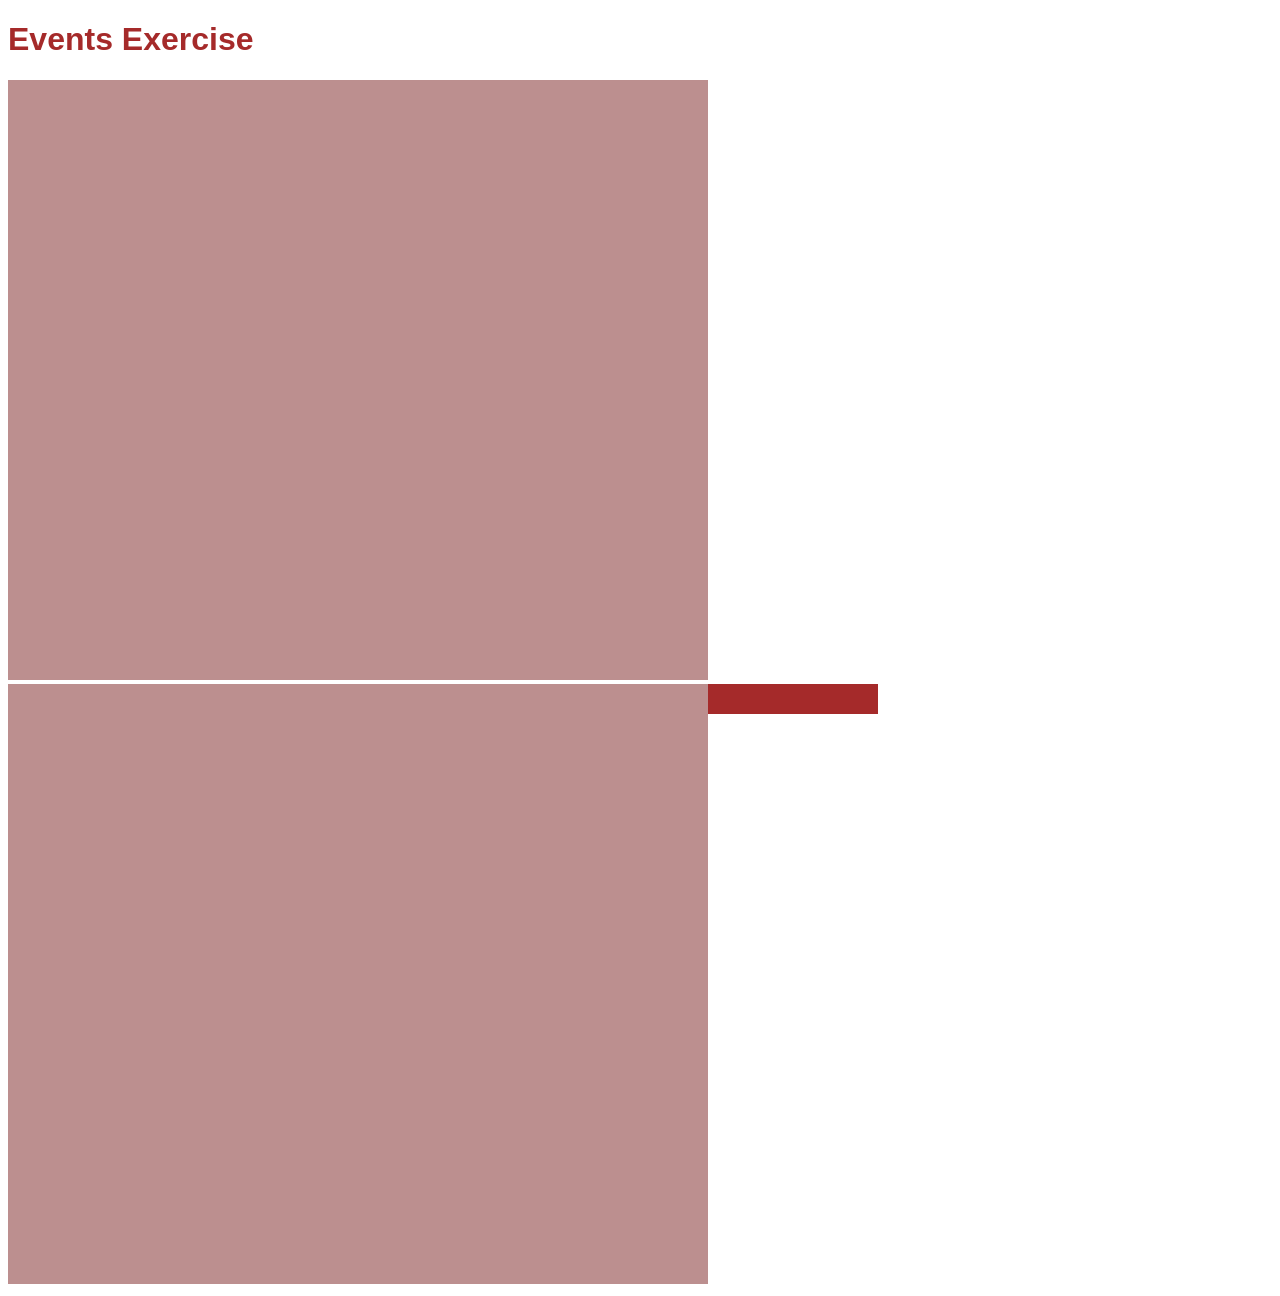
<file: 02.1_EventInspector/Index.html>
<!DOCTYPE html>
<html lang="en">
<head>
    <meta charset="UTF-8">
    <meta http-equiv="X-UA-Compatible" content="IE=edge">
    <meta name="viewport" content="width=device-width, initial-scale=1.0">
    <link rel="stylesheet" href="IndexStyles.css">
    <script src="IndexScript.js"></script>
    <title>Event-Inspector</title>
</head>
<body>
    <h1>Events Exercise</h1>
    <div class="div0"></div>
    <div class="div1"></div>
    <span class="span"></span>
</body>
</html>
</file>
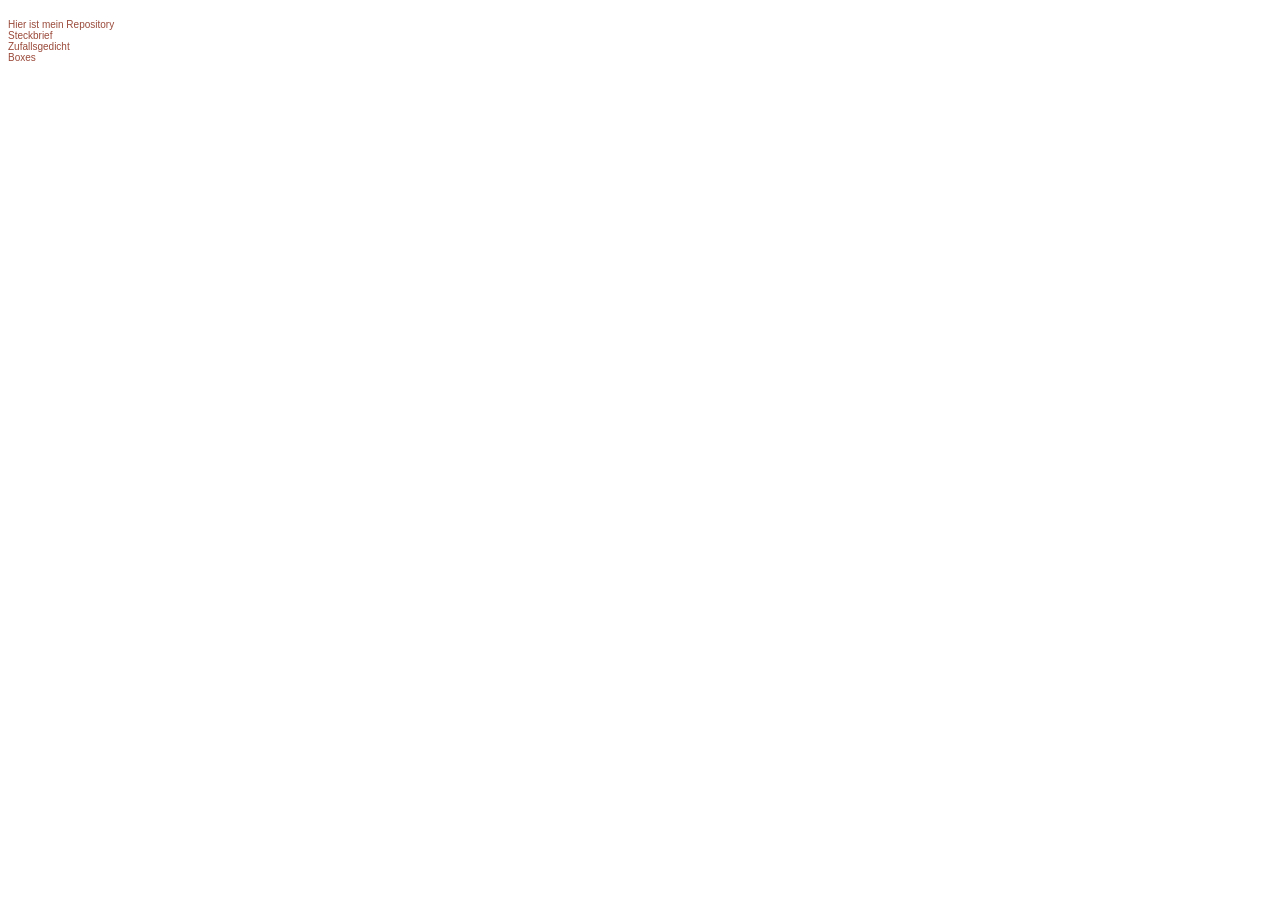
<file: 00_Steckbrief/steckbrief.htm>
<!DOCTYPE html>
<html>
<head>
<meta charset="utf-8" />
<title>Steckbrief</title>
<style>
body {
	font-family: 'Calibri', 'Gill Sans', 'Gill Sans MT', 'Trebuchet MS', sans-serif;
	font-size: 10px;
/*	background: #e39f88;*/
}
a {
	text-decoration: none;
	color: #9a4a3a;
}
</style>
</head>
<body>
	<br>
	<a href="https://github.com/Ronja-Burger/EIA2/tree/main" target="_blank">Hier ist mein Repository</a>
	<br>
	<a href="../00_Steckbrief/steckbrief.htm" target="_blank">Steckbrief</a>
	<br>
	<a href="../01.1_Zufallsgedicht/RandomPoem.html" target="_blank">Zufallsgedicht</a>
	<br>
	<a href="../01.2_Boxes/Boxes.html" target="_blank">Boxes</a>
</body>
</html>
</file>
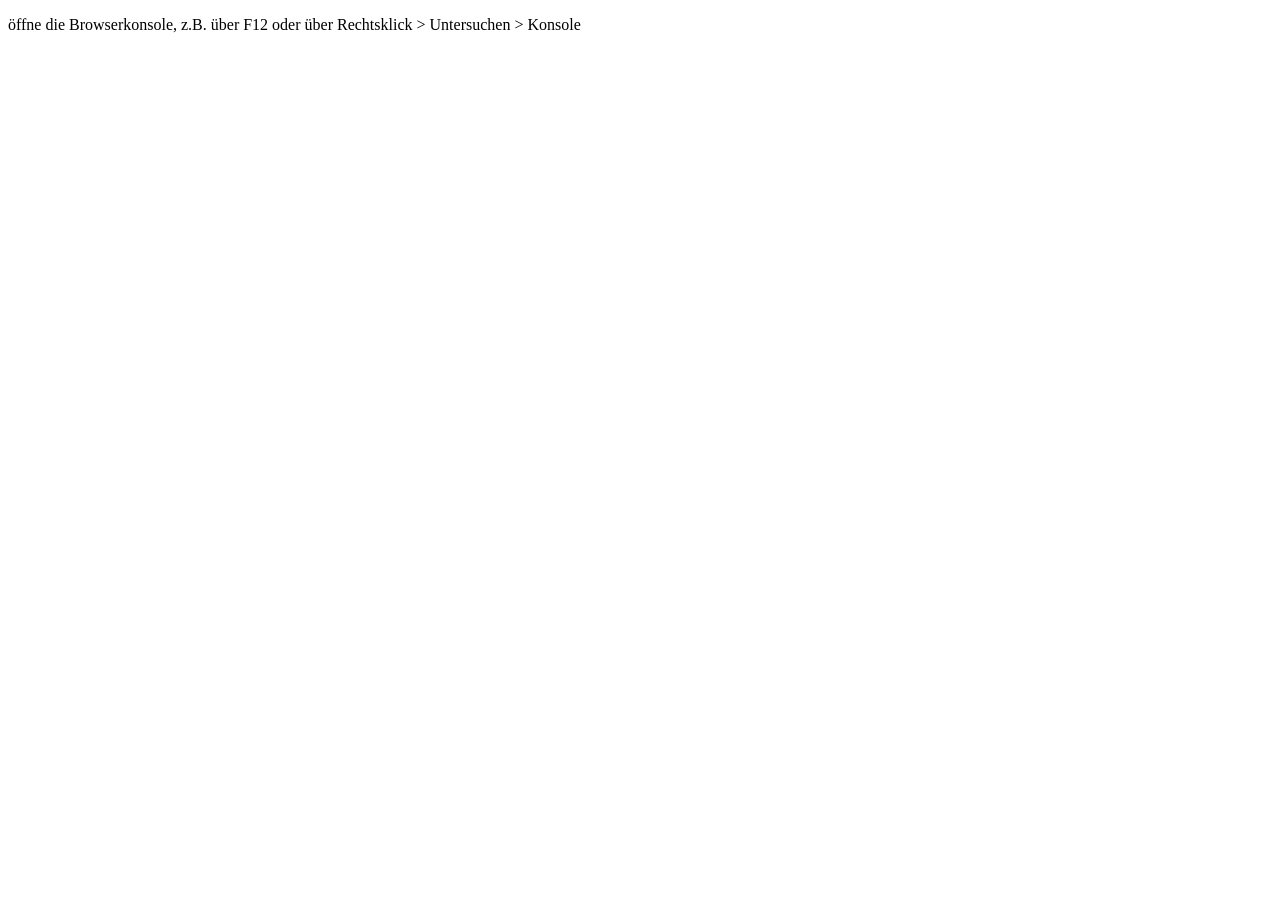
<file: 01.1_Zufallsgedicht/RandomPoem.html>
<!DOCTYPE html>
<html lang="en">
<head>
    <meta charset="UTF-8">
    <meta http-equiv="X-UA-Compatible" content="IE=edge">
    <meta name="viewport" content="width=device-width, initial-scale=1.0">
    <script src="RandomPoemScript.js"></script>
    <title>Zufallsgedicht</title>
</head>
<body>
    <p>öffne die Browserkonsole, z.B. über F12 oder über Rechtsklick > Untersuchen > Konsole</p>
    
</body>
</html>
</file>
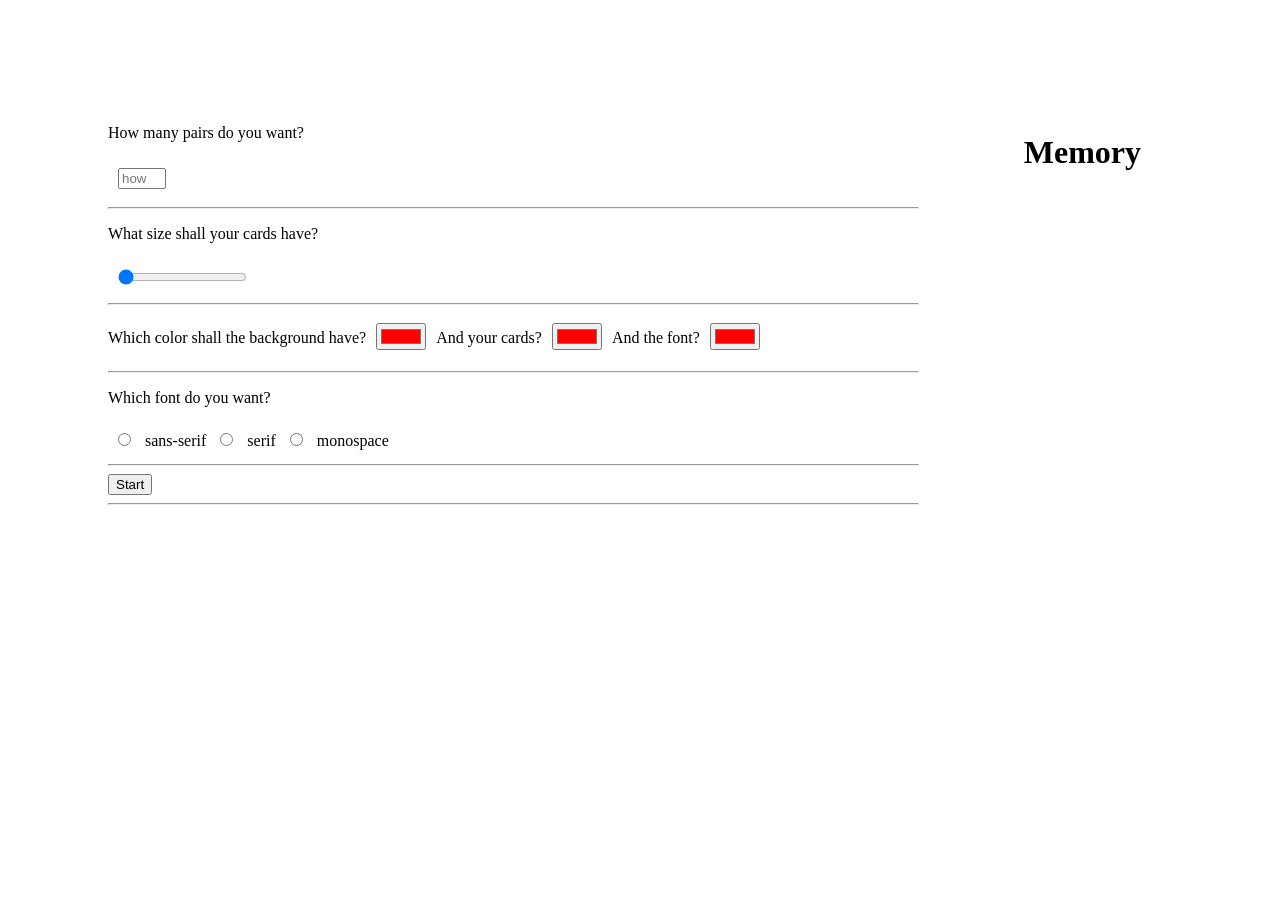
<file: 02.2_Memory/Memory.html>
<!DOCTYPE html>
<html lang="en">

<head>
    <meta charset="UTF-8">
    <meta http-equiv="X-UA-Compatible" content="IE=edge">
    <meta name="viewport" content="width=device-width, initial-scale=1.0">
    <title>Memory</title>
    <link rel="stylesheet" href="memorystyles.css">
    <script src="memoryscript.js"></script>
</head>

<body>
    <div id="carddeck">
        <form id="form">
            <p>How many pairs do you want?</p>
            <input id="input" type="number" name="cardpairs" list="options" placeholder="how many pairs?" min="3" max="25"/>
            <hr />
            <p>What size shall your cards have?</p>
            <input type="range" name="cardsize" min="50" max="100" step="1" value="50" />
            <hr />
            <div id="colorpicker">
                <p>Which color shall the background have?</p>
                <input type="color" name="backgroundcolor" placeholder="red" id="color" value="#ff0000">
                <p>And your cards?</p>
                <input type="color" name="cardcolor" placeholder="red" id="color" value="#ff0000">
                <p>And the font?</p>
                <input type="color" name="fontcolor" placeholder="red" id="color" value="#ff0000">
            </div>
            <hr />
            <p>Which font do you want?</p>
            <input type="radio" name="font" value="sans-serif" id="radio1" />
            <label for="radio1">sans-serif</label>
            <input type="radio" name="font" value="serif" id="radio2" />
            <label for="radio2">serif</label>
            <input type="radio" name="font" value="monospace" id="radio3" />
            <label for="radio3">monospace</label>
            <hr />
            <button type="button" id="Startbutton">Start</button>
            <hr />
        </form>
        <div id="Karten"></div>
    </div>
    <div id="infos">
        <h1>Memory</h1>
    </div>
</body>

</html>
</file>
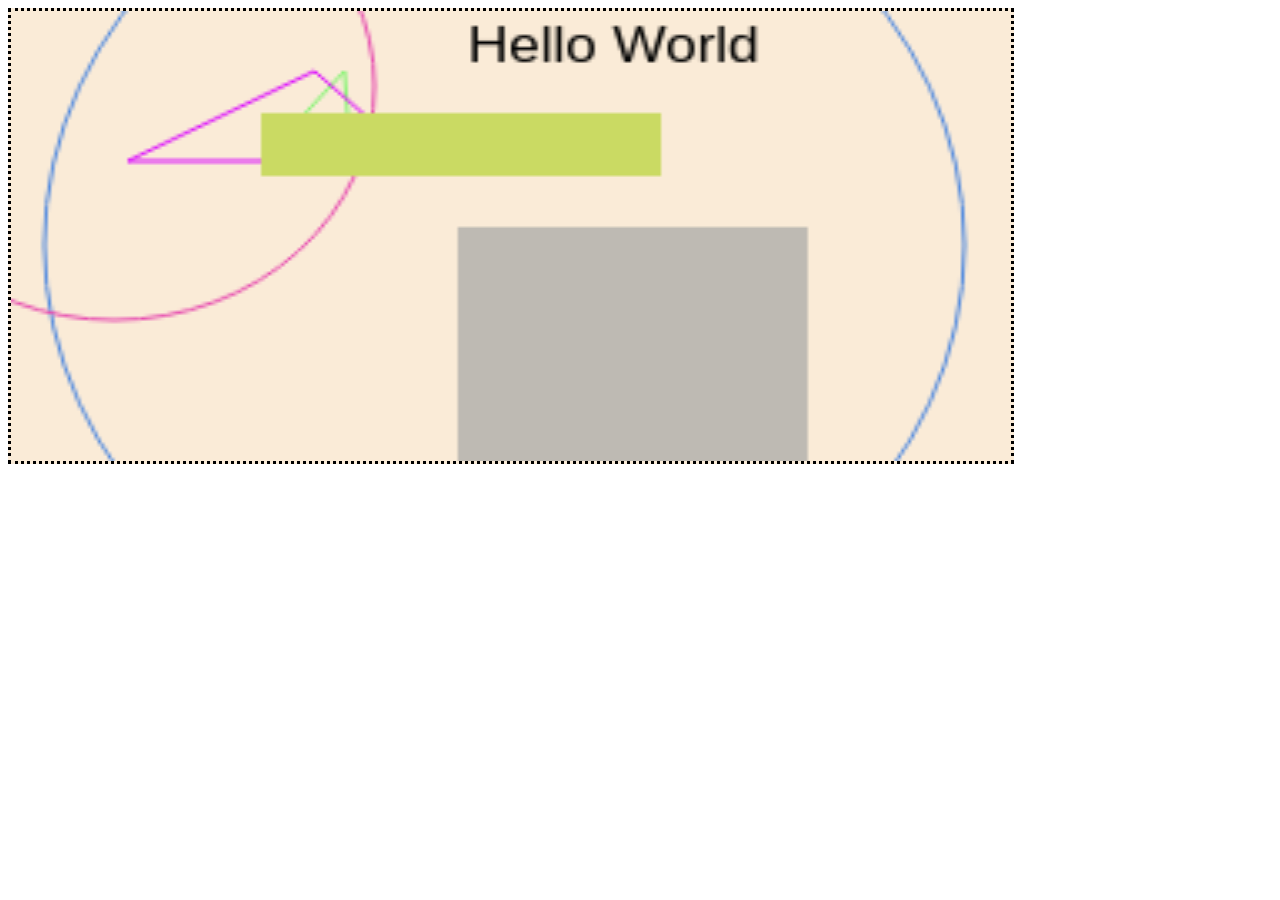
<file: L08.1_GenerativeKunst/Canvas.html>
<!DOCTYPE html>
<html lang="en">
<head>
    <meta charset="UTF-8">
    <meta http-equiv="X-UA-Compatible" content="IE=edge">
    <meta name="viewport" content="width=device-width, initial-scale=1.0">
    <title>Canvas</title>
    <script src="Canvas.js"></script>
    <link rel="stylesheet" href="Canvas.css">
</head>
<body>
    <canvas></canvas>
</body>
</html>
</file>
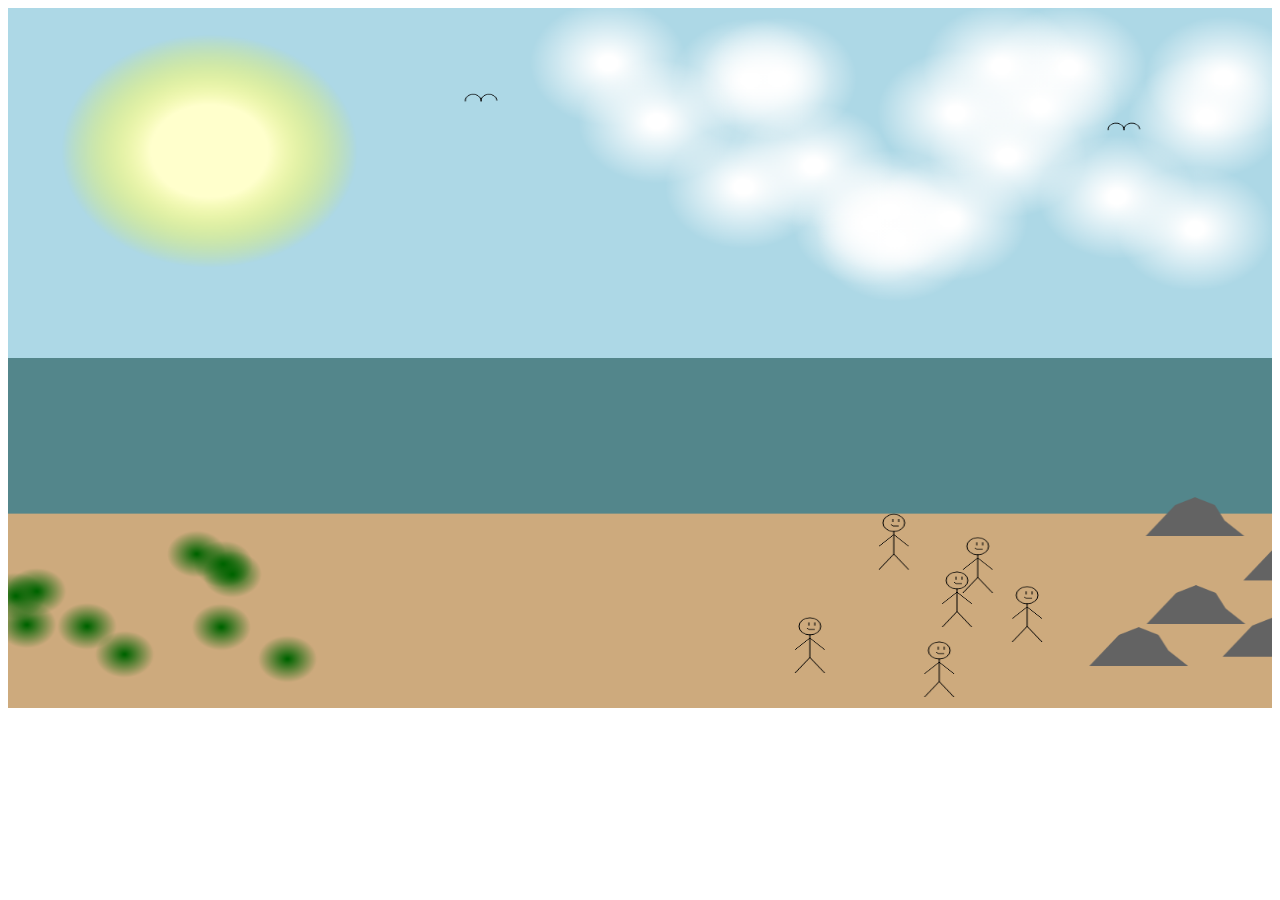
<file: L08.2_Bay/bay.html>
<!DOCTYPE html>
<html lang="en">
<head>
    <meta charset="UTF-8">
    <meta http-equiv="X-UA-Compatible" content="IE=edge">
    <meta name="viewport" content="width=device-width, initial-scale=1.0">
    <title>Canvas</title>
    <script src="bay.js"></script>
    <link rel="stylesheet" href="bay.css">
</head>
<body>
    <canvas></canvas>
</body>
</html>
</file>
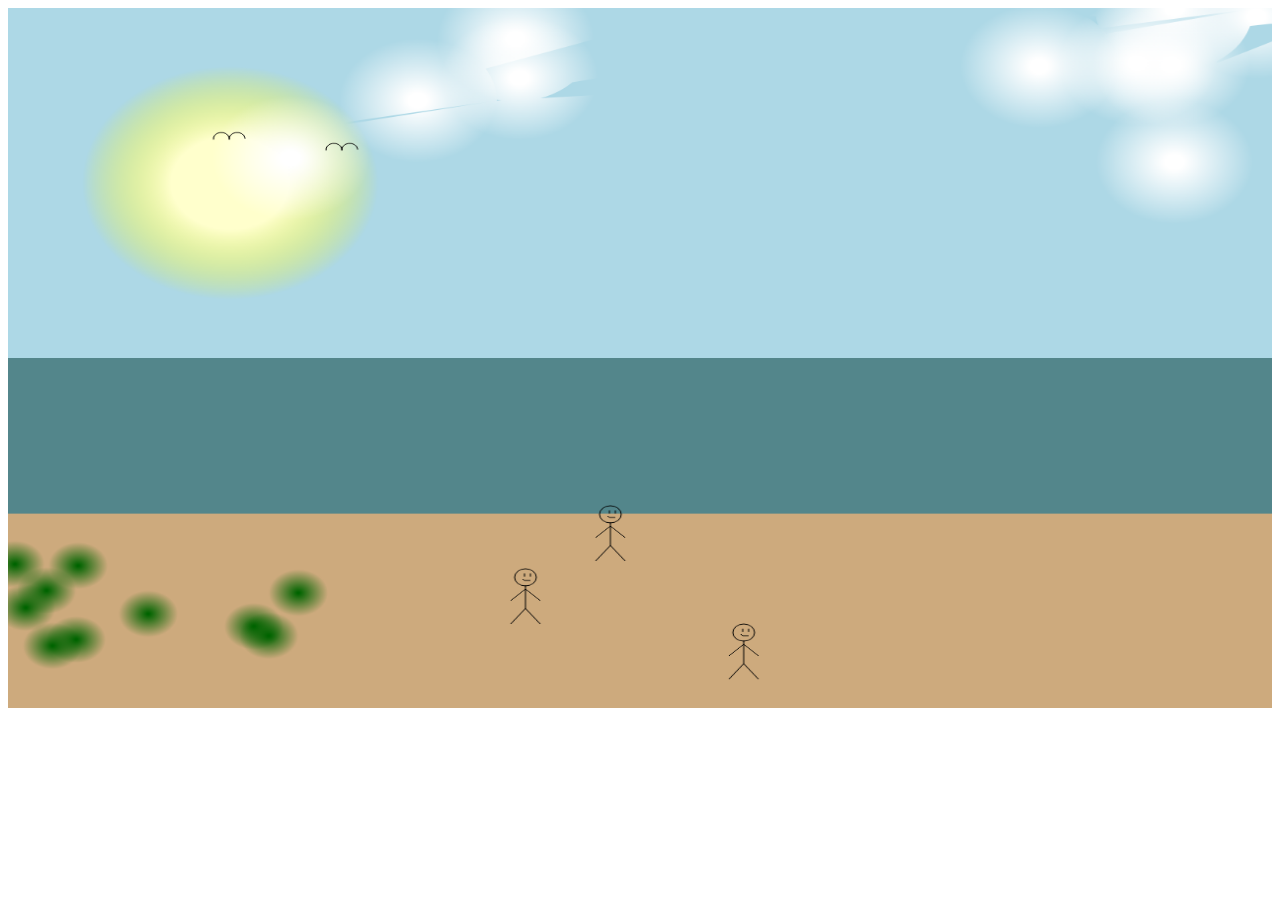
<file: L10.2_Bay/bay.html>
<!DOCTYPE html>
<html lang="en">
<head>
    <meta charset="UTF-8">
    <meta http-equiv="X-UA-Compatible" content="IE=edge">
    <meta name="viewport" content="width=device-width, initial-scale=1.0">
    <title>Canvas</title>
    <script src="Motives.js"></script>
    <script src="Numbers.js"></script>
    <script src="Movables.js"></script>
    <script src="rock.js"></script>
    <script src="sun.js"></script>
    <script src="cloud.js"></script>
    <script src="bush.js"></script>
    <script src="person.js"></script>
    <script src="seagull.js"></script>
    <script src="bay_main.js"></script>
    <link rel="stylesheet" href="bay.css">
</head>
<body>
    <canvas></canvas>
</body>
</html>
</file>
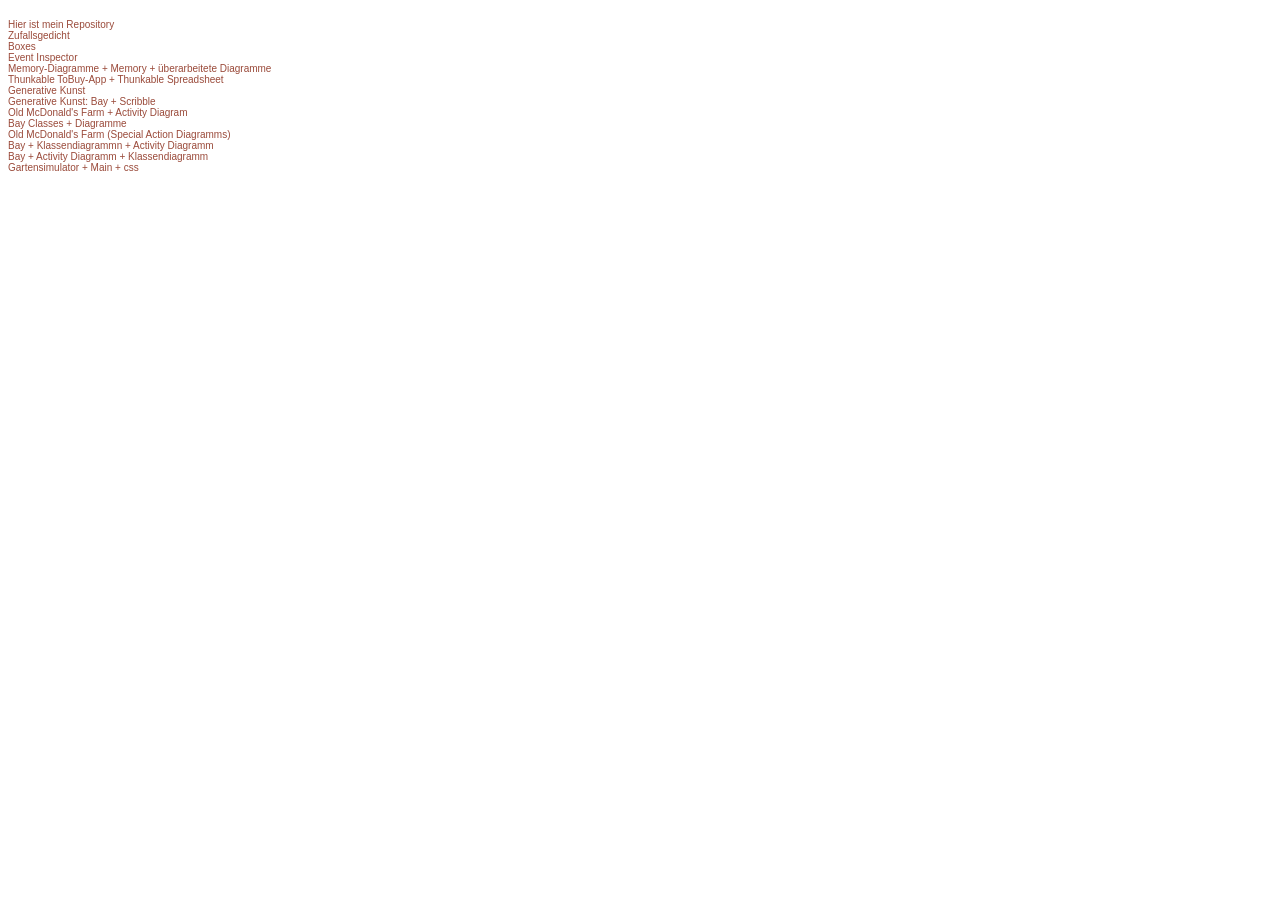
<file: Steckbrief/steckbrief.htm>
<!DOCTYPE html>
<html>
<head>
<meta charset="utf-8" />
<title>Steckbrief</title>
<style>
body {
	font-family: 'Calibri', 'Gill Sans', 'Gill Sans MT', 'Trebuchet MS', sans-serif;
	font-size: 10px;
/*	background: #e39f88;*/
}
a {
	text-decoration: none;
	color: #9a4a3a;
}
</style>
</head>
<body>
	<br>
	<a href="https://github.com/Ronja-Burger/EIA2/tree/main" target="_blank">Hier ist mein Repository</a>
	<br>
	<a href="../01.1_Zufallsgedicht/RandomPoem.html" target="_blank">Zufallsgedicht</a>
	<br>
	<a href="../01.2_Boxes/AufgabenBoxes.pdf" target="_blank">Boxes</a>
	<br>
	<a href="../02.1_EventInspector/Index.html" target="_blank">Event Inspector</a>
	<br>
	<a href="../02.2_Memory/Diagramme.pdf" target="_blank">Memory-Diagramme +</a>
	<a href="../02.2_Memory/Memory.html" target="_blank"> Memory +</a>
	<a href="../02.2_Memory/überarbeitete Diagramme.pdf" target="_blank"> überarbeitete Diagramme</a>
	<br>
	<a href="https://x.thunkable.com/projectPage/6269a1365e87580012b10a98" target="_blank">Thunkable ToBuy-App +</a>
	<a href="https://docs.google.com/spreadsheets/d/17cPX_ibmtBWxZ2Xfnf0Fgt7bTSZCuCqoTpYZ9uGu9FY/edit?usp=sharing" target="_blank"> Thunkable Spreadsheet</a>
	<br>
	<a href="../L08.1_GenerativeKunst/Canvas.html" target="_blank">Generative Kunst</a>
	<br>
	<a href="../L08.2_Bay/bay.html" target="_blank">Generative Kunst: Bay </a>
	<a href="../L08.2_Bay/2022-05-14 18-25.JPEG" target="_blank">+ Scribble</a>
	<br>
	<a href="../L09.1_Old_McDonals's_Farm/Old_McDonald's_Farm.html" target="_blank">Old McDonald's Farm +</a>
	<a href="../L09.1_Old_McDonals's_Farm/2022-05-20 12-27.JPEG" target="_blank"> Activity Diagram</a>
	<br>
	<a href="../L09.2_Bay/bay.html" target="_blank">Bay Classes +</a>
	<a href="../L09.2_Bay/Klassendiagramme.pdf" target="_blank"> Diagramme</a>
	<br>
	<a href="../L10.1_Old_McDonald's_Farm/Klassen- und Activity-Diagramm.pdf" target="_blank">Old McDonald's Farm (Special Action Diagramms)</a>
	<br>
	<a href="../L10.2_Bay/bay.html" target="_blank">Bay +</a>
	<a href="../L10.2_Bay/Klassendiagramm.jpeg" target="_blank"> Klassendiagrammn +</a>
	<a href="../L10.2_Bay/ActivityDiagramm.jpeg" target="_blank"> Activity Diagramm</a>
	<br>
	<a href="../L11_Bay/bay.html" target="_blank">Bay +</a>
	<a href="../L11_Bay/Activity Diagramm.jpeg" target="_blank"> Activity Diagramm +</a>
	<a href="../L11_Bay/Klassendiagramm.jpeg" target="_blank"> Klassendiagramm</a>
	<br>
	<a href="../ENDAUFGABE2/GardeningGame.html" target="_blank">Gartensimulator + </a>
	<a href="../ENDAUFGABE2/GardeningGameMain.ts" target="_blank">Main + </a>
	<a href="../ENDAUFGABE2/GardeningGame.css" target="_blank">css</a>
</body>

</html>
</file>
<file: 02.1_EventInspector/IndexStyles.css>
h1 {
    font-family: sans-serif;
    color: brown;
}
.span {
    position: fixed;
    color: antiquewhite;
    font-family: sans-serif;
    font-size: small;
    background-color: brown;
    height: 20px;
    width: 160px;
    padding: 5px;
}
div {
    display: inline-flex;
    height: 600px;
    width: 700px;
    background-color: rosybrown;
}
</file>
<file: 02.2_Memory/memorystyles.css>
body {
    display: flex;
    flex-direction: row;
}
#carddeck {
    margin: 100px;
    /*background-color: bisque;
    font-family: sans-serif;*/
    width: 1000px; /*wie mache ich das responsiv?*/
    height: 500px;
    flex-wrap: wrap;
}
input{
    margin: 10px; /*wie platziere ich das mittig?*/
}
#colorpicker {
    display: flex;
    flex-direction: row;
}
.card {
    height: 70px;
    width: 60px;
    /*background-color: brown;*/
    margin: 10px;
    text-align: center;
    /*color: antiquewhite;
    font-family: sans-serif; */
    font-size: large;
}
#Karten {
    display: flex;
    flex-wrap: wrap;
    flex-direction: row;
}
#infos {
    margin-top: 100px;
    padding: 5px;
    /*font-family: sans-serif;
    color: blanchedalmond;
    background-color: brown;*/
    height: 500px;
    width: 300px;
}
</file>
<file: L08.1_GenerativeKunst/Canvas.css>
canvas {
    width: 1000px;
    height: 450px;
    border-style: dotted;
    background-color: antiquewhite;
}
</file>
<file: L08.2_Bay/bay.css>
canvas {
    width: 100%;
    height: 700px;
}
</file>
<file: L10.2_Bay/bay.css>
canvas {
    width: 100%;
    height: 700px;
}
</file>
